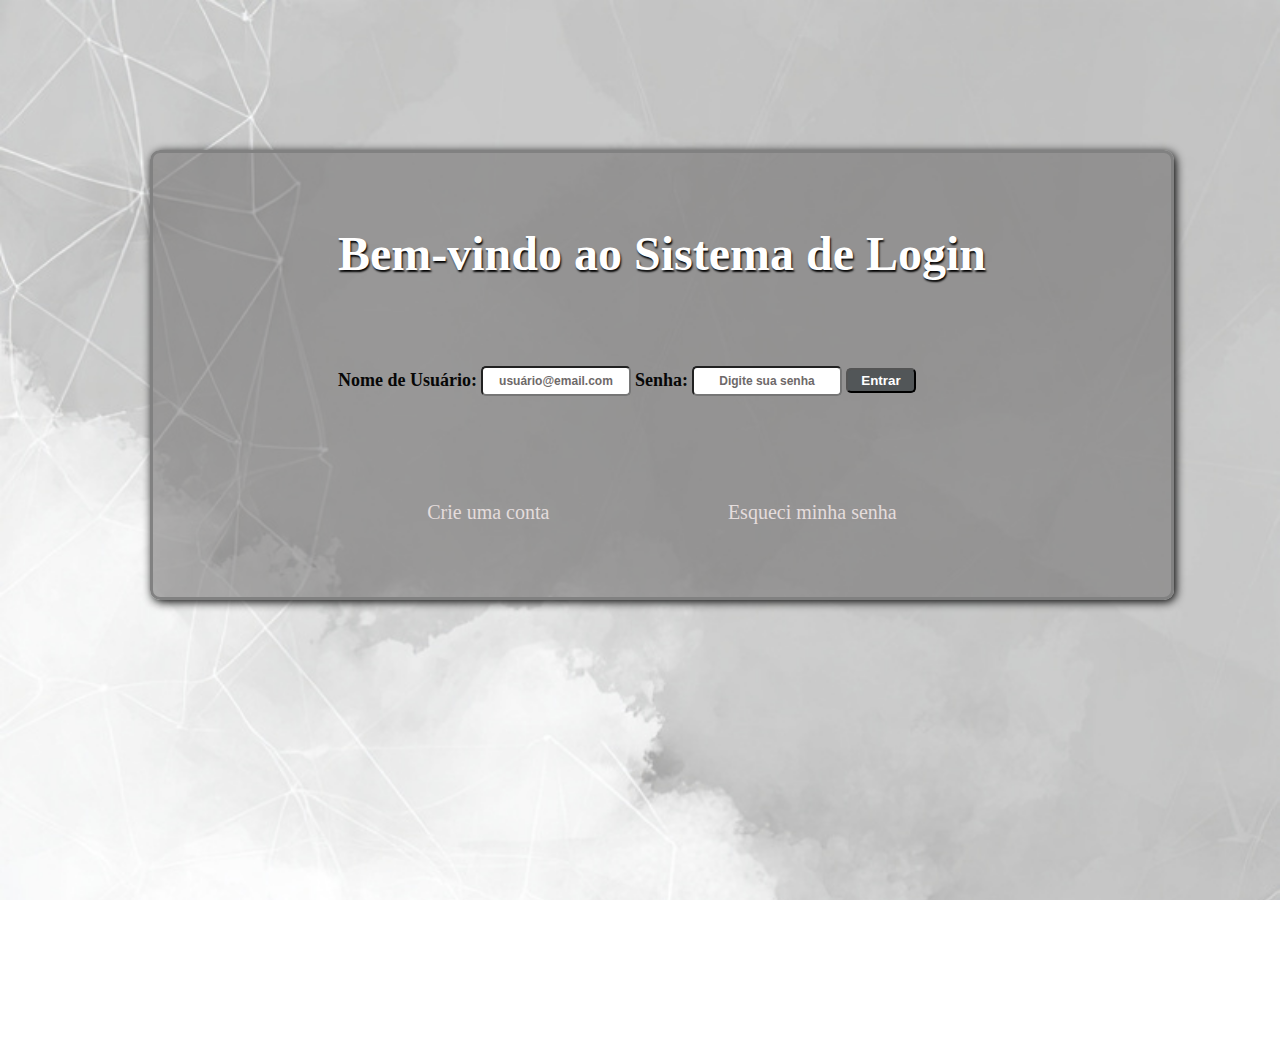
<file: index.html>
<!DOCTYPE html>
<html lang="pt-br">

<head>
    <meta charset="UTF-8">
    <meta name="viewport" content="width=device-width, initial-scale=1.0">
    <title>Faça o Login</title>
    <link rel="stylesheet" href="./assets/css/style.css">
</head>

<body>
    <section class="header">
        <h1>Bem-vindo ao Sistema de Login</h1>
        <div class="login-form">

            <form action="/login" method="POST">
                <label for="username">Nome de Usuário:</label>
                <input type="text" id="username" placeholder="usuário@email.com" required>
                <label for="password">Senha:</label>
                <input type="password" id="password" placeholder="Digite sua senha" name="password" required>
                <button type="submit">Entrar</button>
            </form>
        </div>
        <div class="cadastro-link">
            <a href="./pages/criar-conta.html" target="_blank">Crie uma conta</a>
            <a href="./pages/nova-senha.html" target="_blank">Esqueci minha senha</a>
        </div>

    </section>
</body>

</html>
</file>
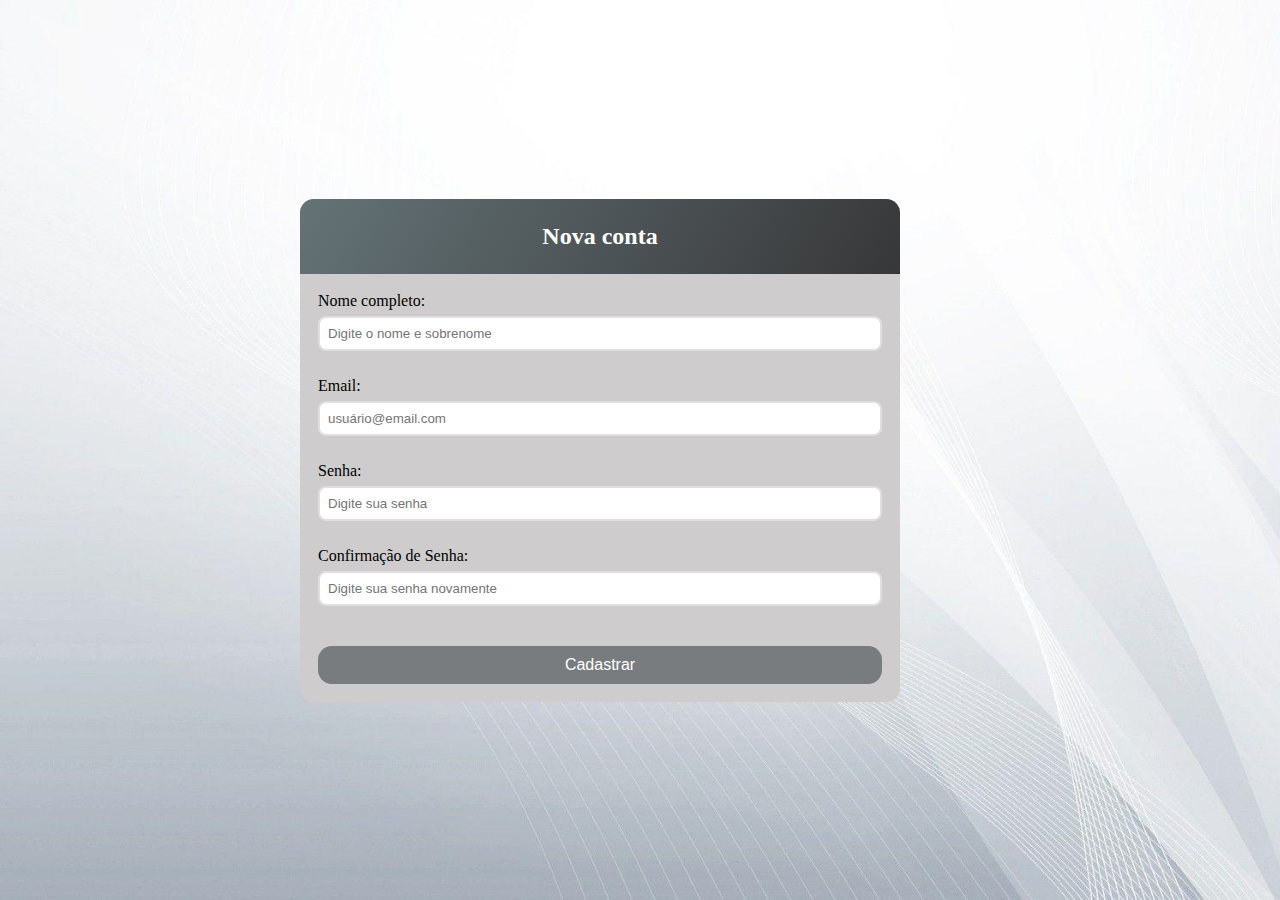
<file: pages/criar-conta.html>
<!DOCTYPE html>
<html lang="pt-br">
<head>
    <meta charset="UTF-8">
    <meta name="viewport" content="width=device-width, initial-scale=1.0">
    <title>Crie sua conta!</title>
    <link rel="stylesheet" href="../assets/css/criar-conta.css">
</head>
<body>
   <div class="container">
        <section class="header">
            <h2>Nova conta</h2>
        </section>

        <form id="form" class="form">
            <div class="form-content">
                <label for="username">Nome completo:</label>
                <input type="text" id="username" placeholder="Digite o nome e sobrenome" />
                <a>Aqui vai a mensagem de erro</a>
            </div>
            <div class="form-content">
                <label for="email">Email:</label>
                <input type="email" id="email" placeholder="usuário@email.com" />
                <a>Aqui vai a mensagem de erro</a>
            </div>
            <div class="form-content">
                <label for="password">Senha:</label>
                <input type="password" id="password" placeholder="Digite sua senha" />
                <a>Aqui vai a mensagem de erro</a>
            </div>
            <div class="form-content">
                <label for="password-confirmation">Confirmação de Senha:</label>
                <input type="password" id="password-confirmation" placeholder="Digite sua senha novamente" />
                <a>Aqui vai a mensagem de erro</a>
            </div>

            <button type="submit">Cadastrar</button>
            
        </form>
    </div>
    <script src="../assets/js/criar-conta.js"></script> 
    
</body>
</html>
</file>
<file: assets/css/style.css>
* {
    margin: 0;
    padding: 0;
    outline: none; 
    text-decoration: none;
    box-sizing: border-box;
    transition: 0.4s linear;
    
}
a:link, a:visited {
    color: rgb(228, 220, 220);
}
 a:hover {
    color: white;
    font-weight: bold;
    text-shadow: 1px 1px 2px #000000;
 
}
body {
    background: url("../../img/bg.jpeg") fixed;
    width: 100vw;
    height: 100vh;
    background-size: cover;
    max-width: 1200px;
}

.header {
    display: grid;
    justify-content: center;
    align-items: center;
    padding: 30px;
    height:50vh;
    width: 80vw;
    margin: 150px;
    border: 3px solid rgb(129, 129, 129);
    border-radius: 10px;
    background: rgba(99, 97, 97, 0.5);
    box-shadow:2px 2px 10px #000000;
}
.header h1 {
    display:flex;
    font-size: 3rem;
    color: white;
    text-shadow: 1px 2px 2px #000000;
    
}

.header form {
    align-items: center;
    justify-content: center;
    color:rgb(32, 32, 32)
}
.header form label {
    font-size: 18px;
    color: rgb(7, 7, 7);
    font-weight: bold;
}
.header form input {
    width: 150px;
    height: 30px;
    border-radius: 5px;
}
input::placeholder, 
textarea::placeholder {
  color: #6e6969; 
  font-size: 12px; 
  font-weight: bold;
  text-align: center;
}
.header form button {
    width: 70px;
    height: 25px;
    border-radius: 5px;
    background-color: rgb(82, 86, 88);
    color: white;
    font-weight: bold;
    cursor: pointer;
}
.header form button:hover {
    background-color: rgb(120, 124, 126);
}
.header .cadastro-link {
    display: flex;
    justify-content: space-around;
    align-items: center;
    margin-top: 20px;
    font-size: 20px;
}
</file>
<file: assets/css/criar-conta.css>
* {
    margin: 0;
    padding: 0;
    outline: none; 
    text-decoration: none;
    box-sizing: border-box;
    
}
body {
    background: url("../../img/bg1.jpeg") fixed;
    width: 100vw;
    height: 100vh;
    background-size: cover;
    max-width: 1200px;
    display: flex;
    justify-content: center;
    align-items: center;
}
.container{
    background-color: #cecccc;
    border-radius: 14px;
    margin: 14px;
    max-width: 600px;
    width: 100%;
    box-sizing: 0 3px 5px rgba(0,0,0, 0.5);
    overflow: hidden;
}
.header{
    background: linear-gradient(120deg, #647377 0%, #373738 100%);
    padding: 24px;
    text-align: center;
    color:#FFF;

}
.form{
    padding: 18px;
}

.form-content{
     margin-bottom: 8px;
    padding-bottom: 18px;
    position: relative;
}
.form-content label{
    display:inline-block;
    margin-bottom: 6px;
}
.form-content input{
    display:block;
    width: 100%;
    border-radius: 8px;
    padding: 8px;
    border: 2px solid #dfdfdf;
}
.form-content a{
    position: absolute;
    bottom: -8px;
    left: 0;
    visibility: hidden;
}
.form button{
    background-color: rgb(120, 124, 126);
    color:#FFF;
    width: 100%;
    border-radius: 14px;
    padding:  10px;
    border: 0;
    font-size: 16px;
    cursor:pointer;
    margin-top: 14px;

}
.form-content.error input{
    border-color: #ff3b25;
}

.form-content.error a{
    color:#ff3b25;
    visibility: visible;
}
</file>
